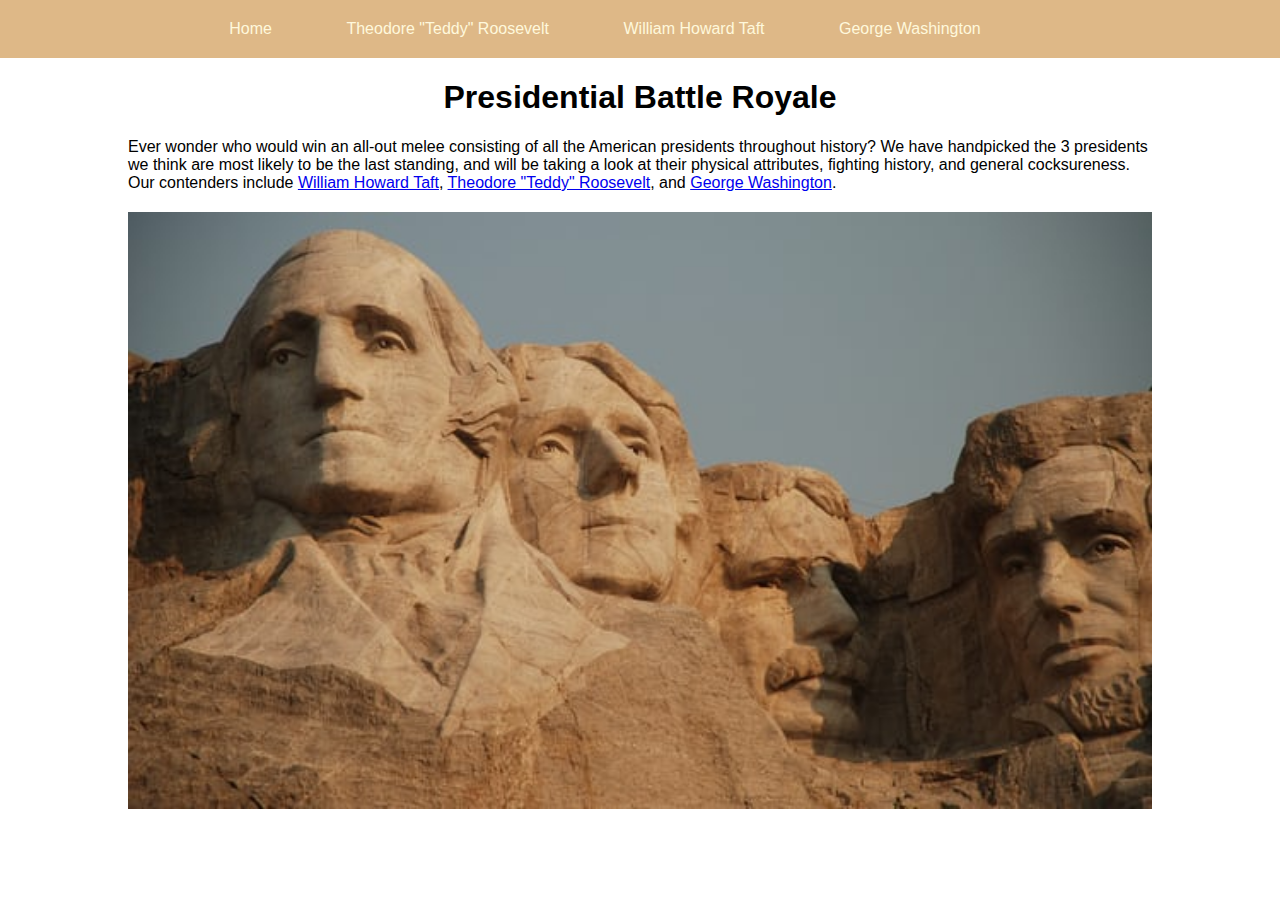
<file: index.html>
<!DOCTYPE html>
<html>
<head>
    <title>Presidential Battle Royale</title>
    <link rel="stylesheet" href="stylesheet.css">
    <meta charset="UTF-8">
</head>
<body>
    <header>
        <nav>
            <ul class="nav">
                <li><a href="index.html">Home</a></li>
                <li><a href="Theodore Roosevelt.html">Theodore "Teddy" Roosevelt</a></li>
                <li><a href="William Howard Taft.html">William Howard Taft</a></li>
                <li><a href="George Washington.html">George Washington</a></li>
            </ul>
        </nav>
    </header>
    <main>
        <h1 class="head">Presidential Battle Royale</h1>
        <p>Ever wonder who would win an all-out melee consisting of all the American presidents throughout
        history? We have handpicked the 3 presidents we think are most likely to be the last standing,
        and will be taking a look at their physical attributes, fighting history, and general
        cocksureness. Our contenders include <a href="William Howard Taft.html">William Howard Taft</a>,
        <a href="Theodore Roosevelt.html">Theodore "Teddy" Roosevelt</a>, and 
        <a href="George Washington.html">George Washington</a>.
        </p>
        <img class="main" src="images/rushmore.jpg" alt="Mount Rushmore">
    </main>
</body>
</html>
</file>
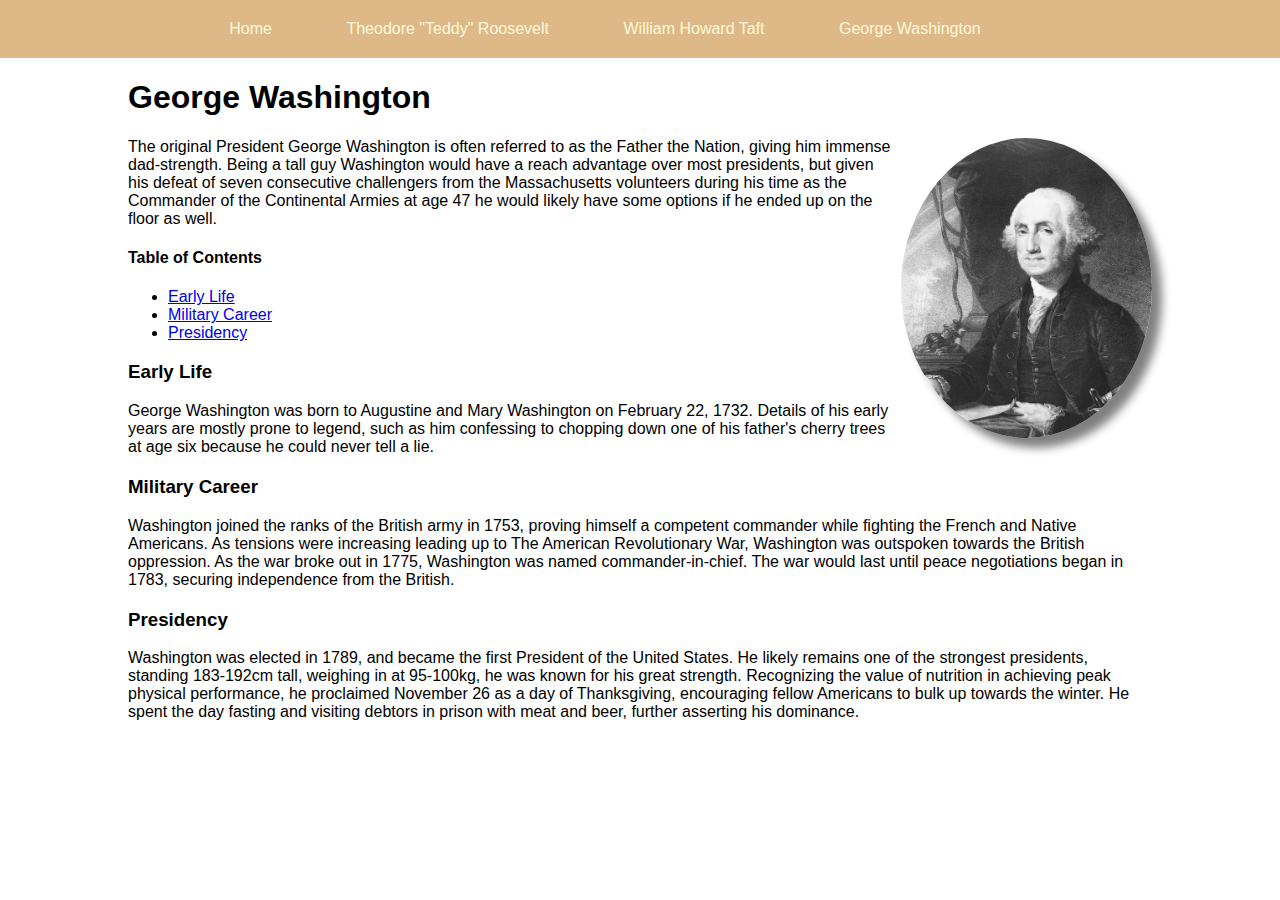
<file: George Washington.html>
<!DOCTYPE html>
<html>
<head>
    <title></title>
    <link rel="stylesheet" href="stylesheet.css">
    <meta charset="UTF-8">
</head>
<body>
    <header>
        <nav>
            <ul class="nav">
                <li><a href="index.html">Home</a></li>
                <li><a href="Theodore Roosevelt.html">Theodore "Teddy" Roosevelt</a></li>
                <li><a href="William Howard Taft.html">William Howard Taft</a></li>
                <li><a href="George Washington.html">George Washington</a></li>
            </ul>
        </nav>
    </header>
<main>
    <h1>George Washington</h1>
    <img class="alt" src="images/george.jpg" alt="George Washington">
    <p>The original President George Washington is often referred to as the Father the Nation, giving him
       immense dad-strength. Being a tall guy Washington would have a reach advantage over most presidents,
       but given his defeat of seven consecutive challengers from the Massachusetts volunteers
       during his time as the Commander of the Continental Armies at age 47 he would likely have some options
       if he ended up on the floor as well.
    </p>
    <h4>Table of Contents</h4>
    <ul>
        <li><a href="#Early">Early Life</a></li>
        <li><a href="#Military">Military Career</a></li>
        <li><a href="#Presidency">Presidency</a></li>
    </ul>
    <h3 id="Early">Early Life</h3>
    <p>George Washington was born to Augustine and Mary Washington on February 22, 1732. Details of his early 
       years are mostly prone to legend, such as him confessing to chopping down one of his father's cherry
       trees at age six because he could never tell a lie.
    </p> 
    <h3 id="Military">Military Career</h3>
    <p>Washington joined the ranks of the British army in 1753, proving himself a competent commander while
       fighting the French and Native Americans. As tensions were increasing leading up to The American
       Revolutionary War, Washington was outspoken towards the British oppression. As the war broke out in
       1775, Washington was named commander-in-chief. The war would last until peace negotiations began in
       1783, securing independence from the British. 
    </p>
    <h3 id="Presidency">Presidency</h3>
    <p>Washington was elected in 1789, and became the first President of the United States. He likely
        remains one of the strongest presidents, standing 183-192cm tall, weighing in at 95-100kg, he was
        known for his great strength. Recognizing the value of nutrition in achieving peak physical
        performance, he proclaimed November 26 as a day of Thanksgiving, encouraging fellow Americans to bulk
        up towards the winter. He spent the day fasting and visiting debtors in prison with meat and beer,
        further asserting his dominance.
    </p>
</main>
</body>
</html>
</file>
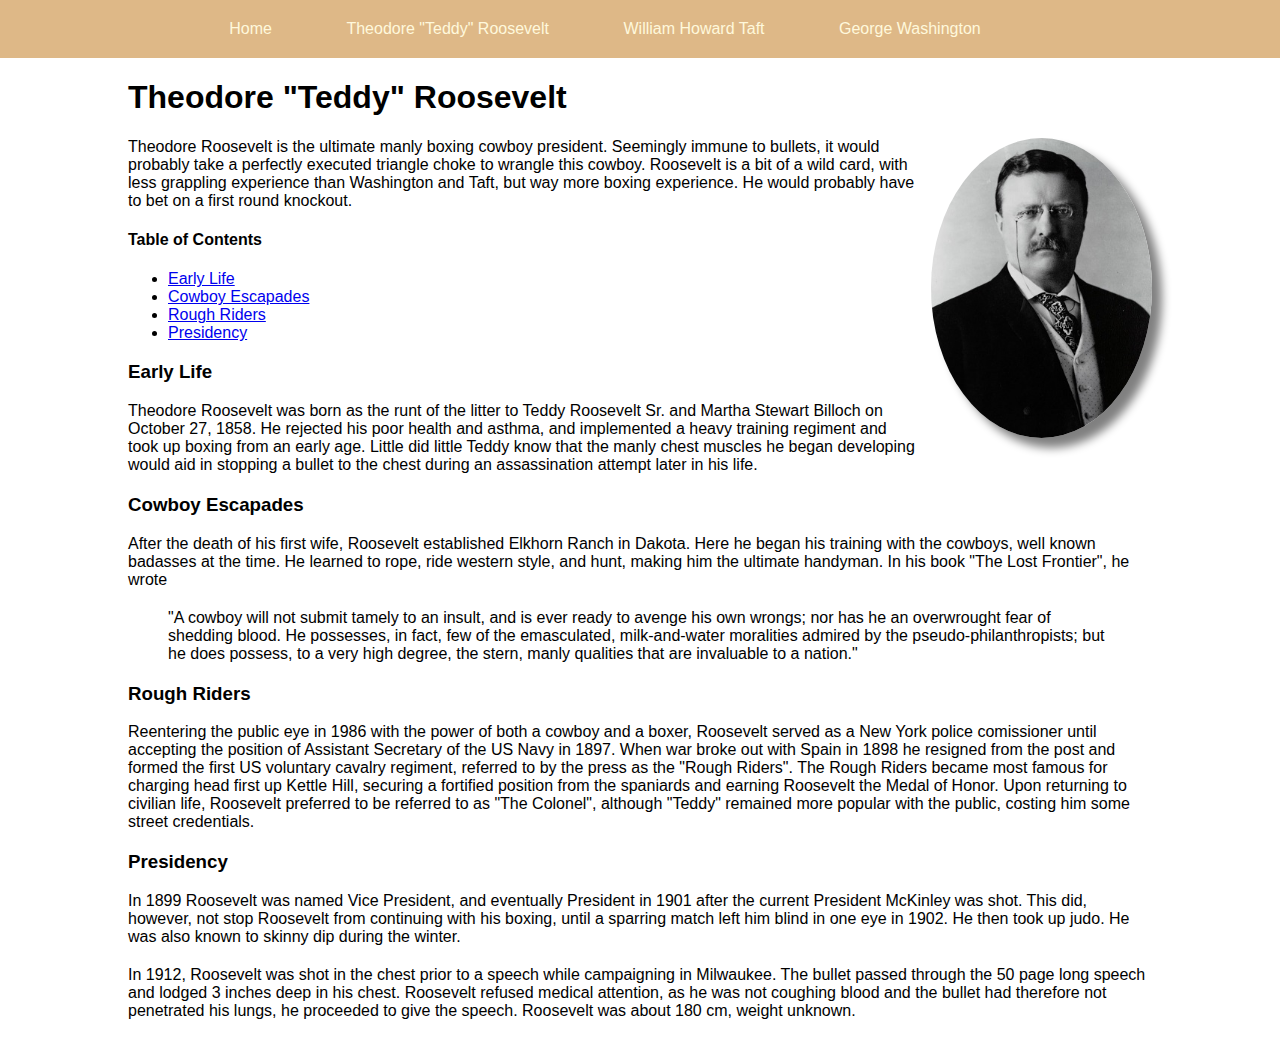
<file: Theodore Roosevelt.html>
<!DOCTYPE html>
<html>
<head>
    <title></title>
    <link rel="stylesheet" href="stylesheet.css">
    <meta charset="UTF-8">
</head>
<body>
    <header>
        <nav>
            <ul class="nav">
                <li><a href="index.html">Home</a></li>
                <li><a href="Theodore Roosevelt.html">Theodore "Teddy" Roosevelt</a></li>
                <li><a href="William Howard Taft.html">William Howard Taft</a></li>
                <li><a href="George Washington.html">George Washington</a></li>
            </ul>
        </nav>
    </header>
    <main>
        <h1>Theodore "Teddy" Roosevelt</h1>
        <img class="alt" src="images/teddy.jpg" alt="Teddy">
        <p>Theodore Roosevelt is the ultimate manly boxing cowboy president. Seemingly immune to bullets,
        it would probably take a perfectly executed triangle choke to wrangle this cowboy. Roosevelt
        is a bit  of a wild card, with less grappling experience than Washington and Taft, but way more
        boxing experience. He would probably have to bet on a first round knockout.
        </p>
    <h4 class="table">Table of Contents</h4>
    <ul>
        <li><a href="#Early">Early Life</a></li>
        <li><a href="#Cowboy">Cowboy Escapades</a></li>
        <li><a href="#Riders">Rough Riders</a></li>
        <li><a href="#Presidency">Presidency</a></li>
    </ul>
    <h3 id="Early">Early Life</h3>
    <p>Theodore Roosevelt was born as the runt of the litter to Teddy Roosevelt Sr. and Martha Stewart
        Billoch on October 27, 1858. He rejected his poor health and asthma, and implemented a heavy
        training regiment and took up boxing from an early age. Little did little Teddy know that the 
        manly chest muscles he began developing would aid in stopping a bullet to the chest during an
        assassination attempt later in his life.
    </p>
    <h3 id="Cowboy">Cowboy Escapades</h3>
    <p>After the death of his first wife, Roosevelt established Elkhorn Ranch in Dakota. Here he began
        his training with the cowboys, well known badasses at the time. He learned to rope, ride western
        style, and hunt, making him the ultimate handyman. In his book "The Lost Frontier", he wrote
        <blockquote cite="The Lost Frontier">
        "A cowboy will not submit tamely to an insult, and is ever ready to avenge his own wrongs; nor
        has he an overwrought fear of shedding blood. He possesses, in fact, few of the emasculated,
        milk-and-water moralities admired by the pseudo-philanthropists; but he does possess, to a very
        high degree, the stern, manly qualities that are invaluable to a nation."
        </blockquote>
    </p>
    <h3 id="Riders">Rough Riders</h3>
    <p>Reentering the public eye in 1986 with the power of both a cowboy and a boxer, Roosevelt served as 
        a New York police comissioner until accepting the position of Assistant Secretary of the US Navy
        in 1897. When war broke out with Spain in 1898 he resigned from the post and formed the first 
        US voluntary cavalry regiment, referred to by the press as the  "Rough Riders". The Rough Riders
        became most famous for charging head first up Kettle Hill, securing a fortified position from 
        the spaniards and earning Roosevelt the Medal of Honor. Upon returning to civilian life, Roosevelt
        preferred to be referred to as "The Colonel", although "Teddy" remained more popular with the public,
        costing him some street credentials.
    </p>
    <h3 id="Presidency">Presidency</h3>
    <p>In 1899 Roosevelt was named Vice President, and eventually President in 1901 after the current President
       McKinley was shot. This did, however, not stop Roosevelt from continuing with his boxing, until a sparring 
       match left him blind in one eye in 1902. He then took up judo. He was also known to skinny dip during the 
       winter.
    </p>
    <p>In 1912, Roosevelt was shot in the chest prior to a speech while campaigning in Milwaukee. The bullet passed
        through the 50 page long speech and lodged 3 inches deep in his chest. Roosevelt refused medical attention,
        as he was not coughing blood and the bullet had therefore not penetrated his lungs, he proceeded to give 
        the speech. Roosevelt was about 180 cm, weight unknown.

    </p>
    </main>
</body>
</html>
</file>
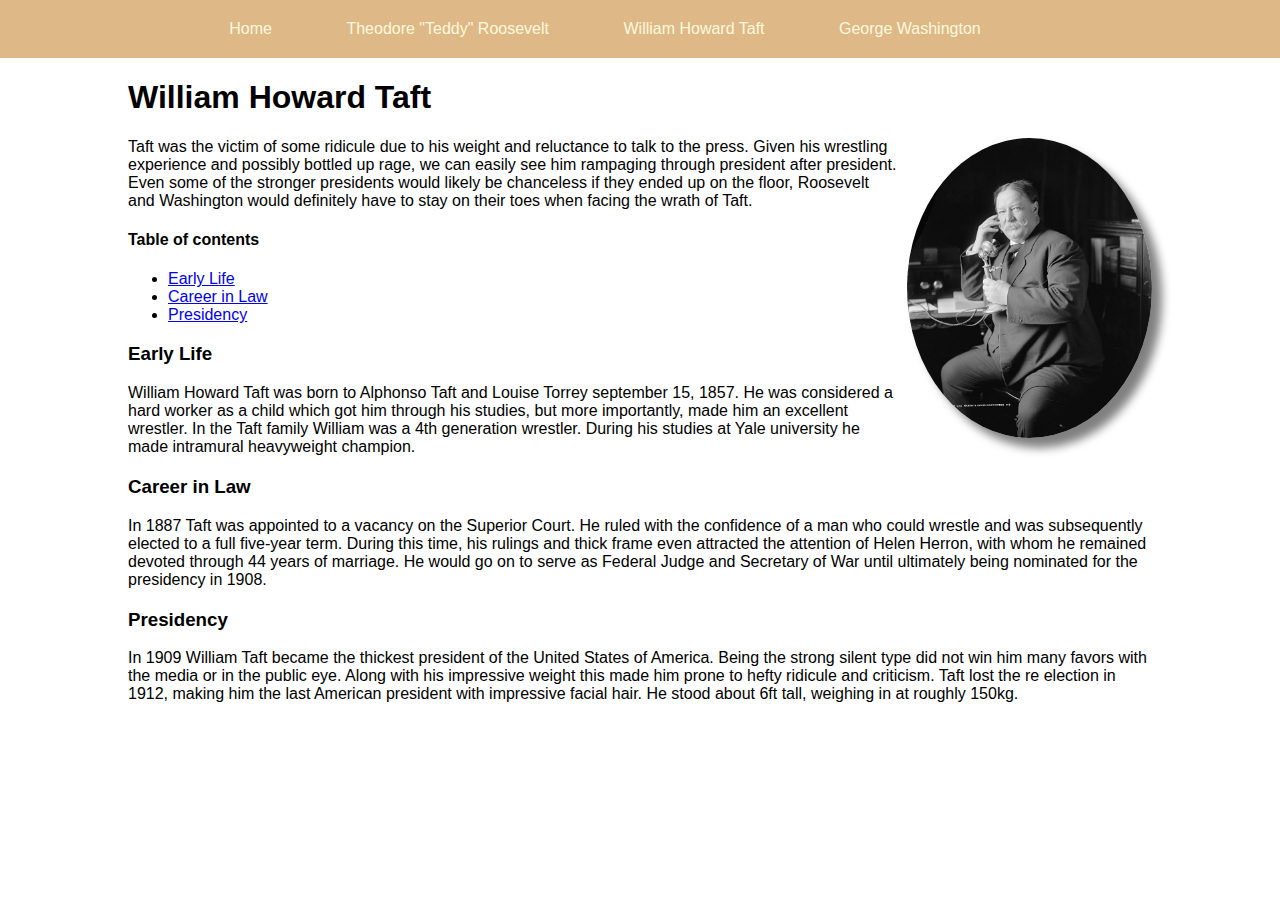
<file: William Howard Taft.html>
<!DOCTYPE html>
<html>
<head>
    <title></title>
    <link rel="stylesheet" href="stylesheet.css">
    <meta charset="UTF-8">
</head>
<body>
    <header>
        <nav>
            <ul class="nav">
                <li><a href="index.html">Home</a></li>
                <li><a href="Theodore Roosevelt.html">Theodore "Teddy" Roosevelt</a></li>
                <li><a href="William Howard Taft.html">William Howard Taft</a></li>
                <li><a href="George Washington.html">George Washington</a></li>
            </ul>
        </nav>
    </header>
    <main>
        <h1>William Howard Taft</h1>
        <img class="alt" src="images/taft.jpg" alt="William Howard Taft">
        <p>Taft was the victim of some ridicule due to his weight and reluctance to talk to the press.
            Given his wrestling experience and possibly bottled up rage, we can easily see him rampaging
            through president after president. Even some of the stronger presidents would likely be chanceless
            if they ended up on the floor, Roosevelt and Washington would definitely have to stay on their
            toes when facing the wrath of Taft.
        </p>
        <h4>Table of contents</h4>
        <ul class="table">
            <li><a href="#Early">Early Life</a></li>
            <li><a href="#Law">Career in Law</a></li>
            <li><a href="#Presidency">Presidency</a></li>
        </ul>
        <h3 id="Early">Early Life</h3>
        <p>William Howard Taft was born to Alphonso Taft and Louise Torrey september 15, 1857. He was
            considered a hard worker as a child which got him through his studies, but more importantly,
            made him an excellent wrestler. In the Taft family William was a 4th generation wrestler. 
            During his studies at Yale university he made intramural heavyweight champion. 
        </p>
        <h3 id="Law">Career in Law</h3>
        <p>In 1887 Taft was appointed to a vacancy on the Superior Court. He ruled with the confidence of a
            man who could wrestle and was subsequently elected to a full five-year term. During this time,
            his rulings and thick frame even attracted the attention of Helen Herron, with whom he remained 
            devoted through 44 years of marriage. He would go on to serve as Federal Judge and Secretary of
            War until ultimately being nominated for the presidency in 1908.
        </p>
        <h3 id="Presidency">Presidency</h3>
        <p>In 1909 William Taft became the thickest president of the United States of America. Being the
            strong silent type did not win him many favors with the media or in the public eye. Along with
            his impressive weight this made him prone to hefty ridicule and criticism. Taft lost the re
            election in 1912, making him the last American president with impressive facial hair. He stood
            about 6ft tall, weighing in at roughly 150kg.
        </p>
    </main>
</body>
</html>
</file>
<file: stylesheet.css>
body {
    margin: 0px;
    padding: 0px;
    font-family: Arial, Helvetica, sans-serif;
}
.nav {
    background-color: burlywood;
    list-style-type: none;
    text-align: center;
    padding: 20px 0 20px 0;
    margin-top: 0;
}
.nav li {
    display: inline-block;
    padding-right: 70px;
}
.nav  li  a {
    text-decoration: none;
    color: cornsilk;
}
.nav  li  a:hover {
    color: gainsboro;
}

main {
    width: 80vw;
    margin: auto;
}
figure, img.alt {
    float: right;
    border-radius: 50%;
    margin-left: 10px;
    margin-bottom: 10px;
    box-shadow: grey 10px 10px 10px;
    height: 300px;
}

img.main {
    width: 100%;
}

p {
    margin-bottom: 20px;
}
.head {
    text-align: center;

}
</file>
